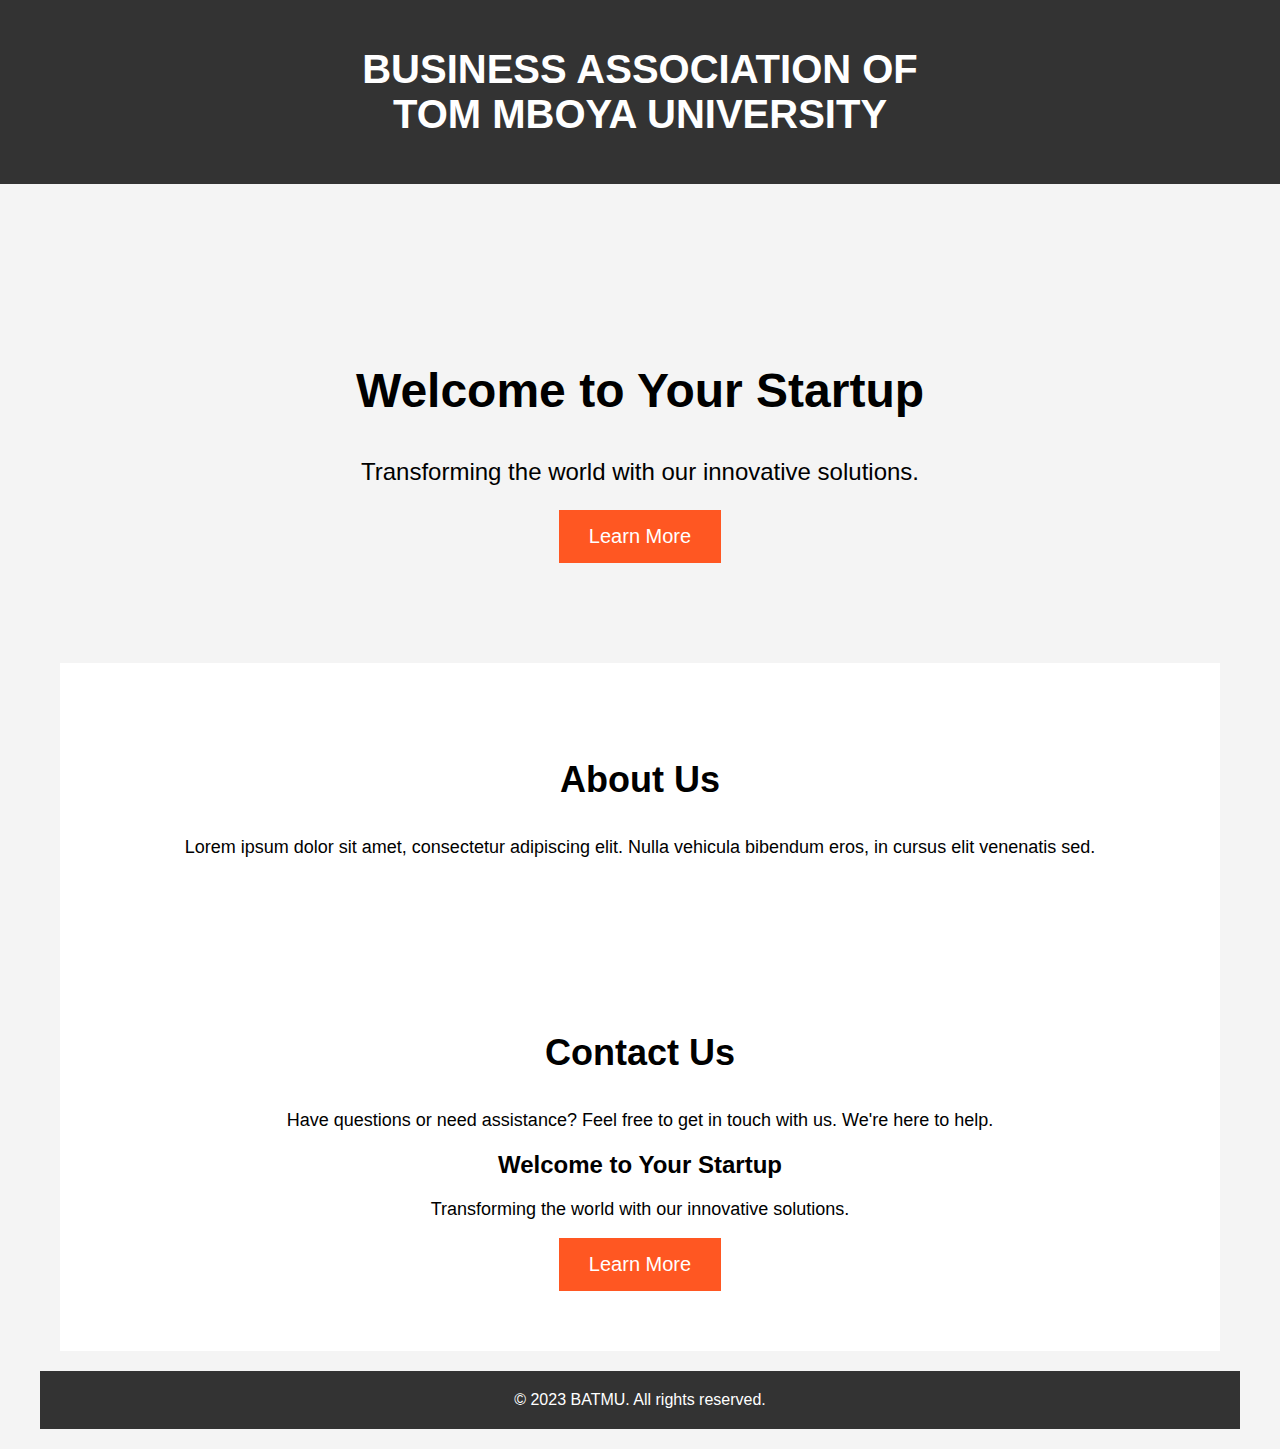
<file: index.html>
<!DOCTYPE html>
<html lang="en">
<head>
    <meta charset="UTF-8">
    <meta name="viewport" content="width=device-width, initial-scale=1.0">
    <title>BATMU</title>
    <style>
        body {
            font-family: Arial, sans-serif;
            background-color: #f4f4f4;
            margin: 0;
            padding: 0;
 	    background-image:url(" bac.jpg")no-repeat;
            background-size:cover; 
	    justify- content: center;
	    align-items: center;
	    min-height: 100vh;
            background-position: center;
        }

        header {
	    font-size:40px;
            background-color: #333;
            color: #fff;
            padding: 20px;
            text-align: center;
        }

        header h1 {
            font-size: 40px;
	   
        }

        .container {
            max-width: 1200px;
            margin: 0 auto;
            padding: 20px;
        }

        .hero {
            text-align: center;
            padding: 100px 0;
        }

        .hero h2 {
            font-size: 48px;
        }

        .hero p {
            font-size: 24px;
        }

        .cta-button {
            background-color: #ff5722;
            color: #fff;
            font-size: 20px;
            padding: 15px 30px;
            border: none;
            cursor: pointer;
        }

        .cta-button:hover {
            background-color: #e64a19;
        }

        footer {
            background-color: #333;
            color: #fff;
            text-align: center;
            padding: 20px;
        }
    </style>
</head>
<body>
    <header>
        <h1> BUSINESS ASSOCIATION OF<br> TOM MBOYA UNIVERSITY</h1>
    </header>

    <div class="container">
 <meta charset="UTF-8">
    <meta name="viewport" content="width=device-width, initial-scale=1.0">
    <title>Your Startup Name</title>
    <style>
        /* Your existing CSS styles here */

        /* New CSS styles for About and Contact sections */
        .section {
            padding: 60px 0;
            background-color: #fff;
            text-align: center;
        }

        .section h3 {
            font-size: 36px;
        }

        .section p {
            font-size: 18px;
        }
    </style>
</head>
<body>
    
    <div class="container">
        <div class="hero">
            <h2>Welcome to Your Startup</h2>
            <p>Transforming the world with our innovative solutions.</p>
            <button class="cta-button">Learn More</button>
        </div>

        <!-- About Section -->
        <div class="section">
            <h3>About Us</h3>
            <p>Lorem ipsum dolor sit amet, consectetur adipiscing elit. Nulla vehicula bibendum eros, in cursus elit venenatis sed.</p>
        </div>

        <!-- Contact Us Section -->
        <div class="section">
            <h3>Contact Us</h3>
            <p>Have questions or need assistance? Feel free to get in touch with us. We're here to help.</

        <div class="hero">
            <h2>Welcome to Your Startup</h2>
            <p>Transforming the world with our innovative solutions.</p>
            <button class="cta-button">Learn More</button>
        </div>
    </div>

    <footer>
        &copy; 2023 BATMU. All rights reserved.
    </footer>
</body>
</html>
</file>
